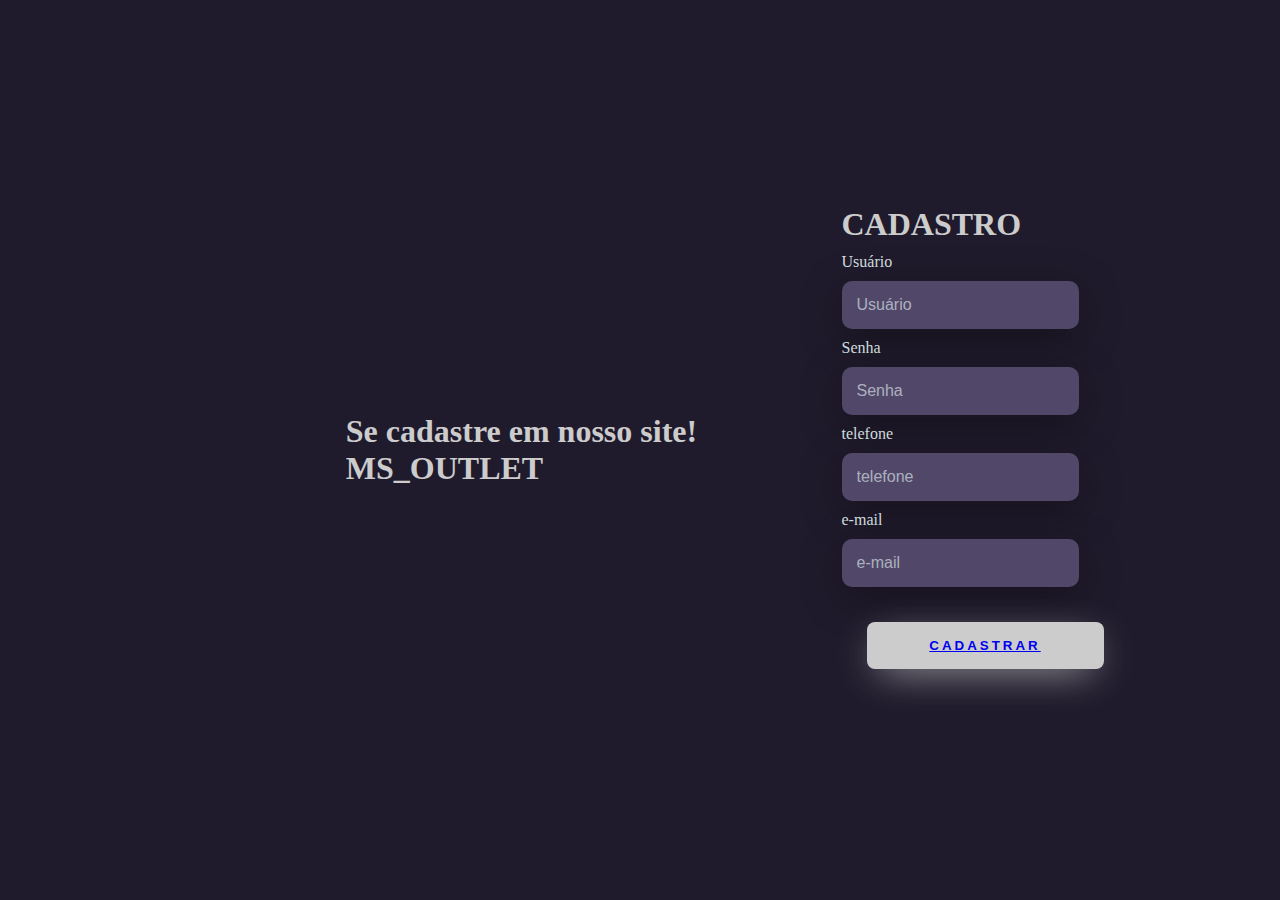
<file: cadastro.html>
<!DOCTYPE html>
<html lang="pt-br">
<head>
    <meta charset="UTF-8">
    <meta http-equiv="X-UA-Compatible" content="IE=edge">
    <meta name="viewport" content="width=device-width, initial-scale=1.0">
    <link rel="stylesheet" href="style.css">
    <title>Login</title>
</head>
<body>
    <div class="main-login">
        <div class="left-login">
            <h1>Se cadastre em nosso site!<br>MS_OUTLET</h1>
        </div>
        <div class="rigth-login">
            <div class="card-login">
                <h1>CADASTRO</h1>
                <div class="textfield">
                    <label for="usuario">Usuário</label>
                    <input type="text" name="usuario" placeholder="Usuário">
                </div>
                <div class="textfield">
                    <label for="senha">Senha</label>
                    <input type="senha" name="senha" placeholder="Senha">
                </div>
                <div class="textfield">
                    <label for="telefone">telefone</label>
                    <input type="text" name="telefone" placeholder="telefone">
                </div>
                <div class="textfield">
                    <label for="E-mail">e-mail</label>
                    <input type="text" name="e-mail" placeholder="e-mail">
                </div>
                <button  class="btn-login"><a href="login.html">Cadastrar</a></button>
            </div>
        </div>

    </div>
</body>
</html>
</file>
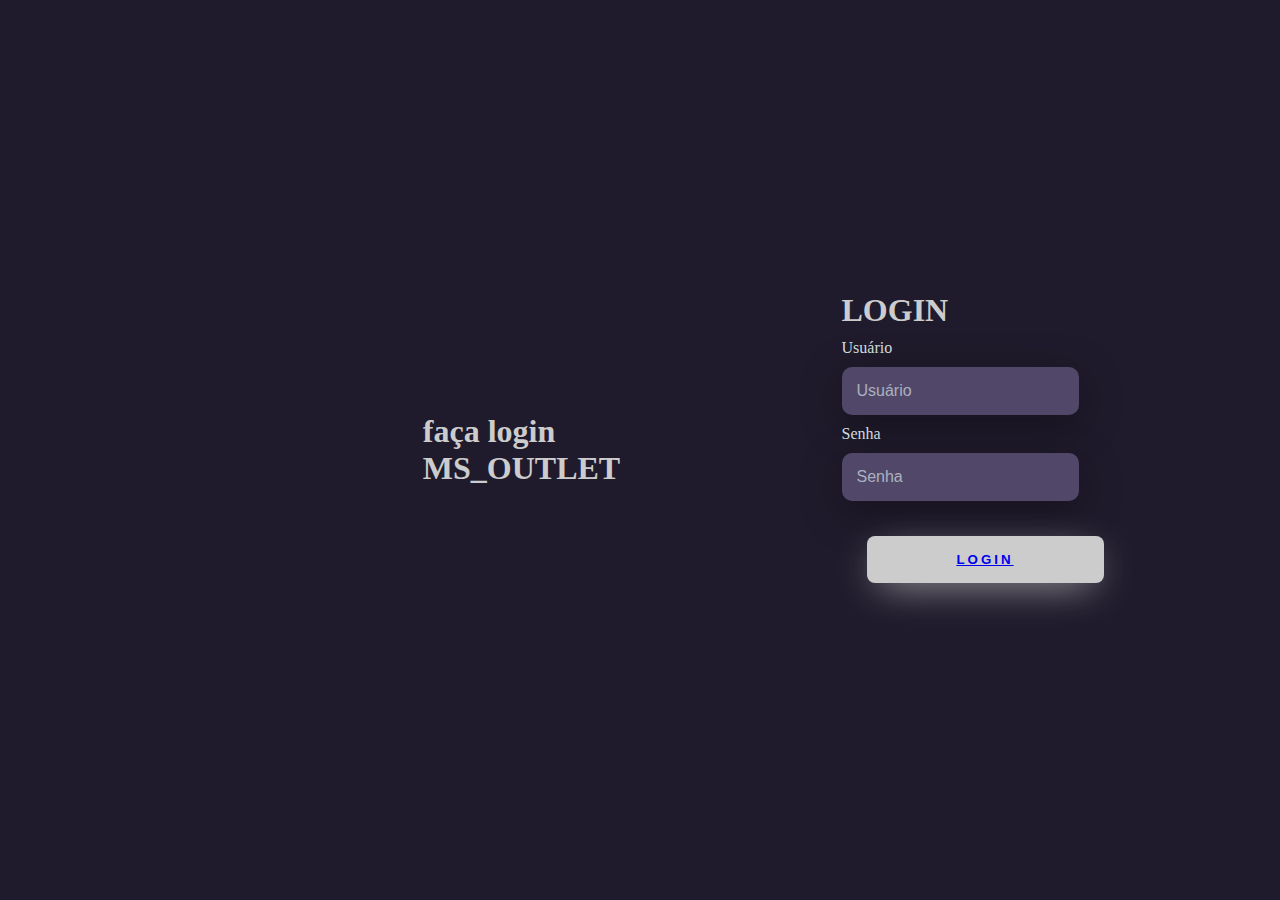
<file: login.html>
<!DOCTYPE html>
<html lang="pt-br">
<head>
    <meta charset="UTF-8">
    <meta http-equiv="X-UA-Compatible" content="IE=edge">
    <meta name="viewport" content="width=device-width, initial-scale=1.0">
    <link rel="stylesheet" href="style.css">
    <title>Login</title>
</head>
<body>
    <div class="main-login">
        <div class="left-login">
            <h1>faça login<br>MS_OUTLET</h1>
        </div>
        <div class="rigth-login">
            <div class="card-login">
                <h1>LOGIN</h1>
                <div class="textfield">
                    <label for="usuario">Usuário</label>
                    <input type="text" name="usuario" placeholder="Usuário">
                </div>
                <div class="textfield">
                    <label for="senha">Senha</label>
                    <input type="senha" name="senha" placeholder="Senha">
                </div>
                <button class="btn-login"><a href="index.html">Login</a></button>
            </div>
        </div>

    </div>
</body>
</html>
</file>
<file: style.css>
body {
    margin:0;
}

.main-login {
    width: 100vw;
    height: 100vh;
    background: #201b2c;
    display: flex;
    justify-content: center;
    align-items: center;
}

.left-login {
    width: 50vw;
    height: 100vh;
    display: flex;
    justify-content: center;
    align-items: center;
    flex-direction: column;
}

.left-login > h1 {
    color: #cccccc;

}

.right-login {
    width: 50vw;
    height: 100vh;
    display: flex;
    justify-content: center;
    align-items: center;
}

.car-login {
    width: 60%;
    display: flex;
    justify-content: center;
    align-items: center;
    flex-direction: column;
    padding: 30px 35px;
    background: #2f2841;
    border-radius: 20px;
    box-shadow: 0px 10px 40px #00000056;
}

.card-login > h1 {
    color: #cccccc;
    font-weight: 800;
    margin: 0;
}

.textfield {
    display: flex;
    flex-direction: column;
    align-items: flex-start;
    justify-content: center;
    margin: 10px 0px;
}

.textfield > input {
    width: 100%;
    border: none;
    border-radius: 10px;
    padding: 15px;
    background: #514869;
    color: #f0ffffde;
    font-size: 12pt;
    box-shadow: 0px 10px 40px #00000056;
    outline: none;
    box-sizing: border-box;
}

.textfield >label {
    color: #f0ffffde;
    margin-bottom: 10px;
}

.textfield > input::placeholder {
    color: #f0ffff94;

}

.btn-login {
    width: 100%;
    padding: 16px 0px;
    margin: 25px;
    border: none;
    border-radius: 8px;
    outline: none;
    text-transform: uppercase;
    font-weight: 800;
    letter-spacing: 3px;
    color: #2b134b;
    background: #cccccc;
    cursor: pointer;
    box-shadow: 0px 10px 40px -12px #cccccc;
}
</file>
